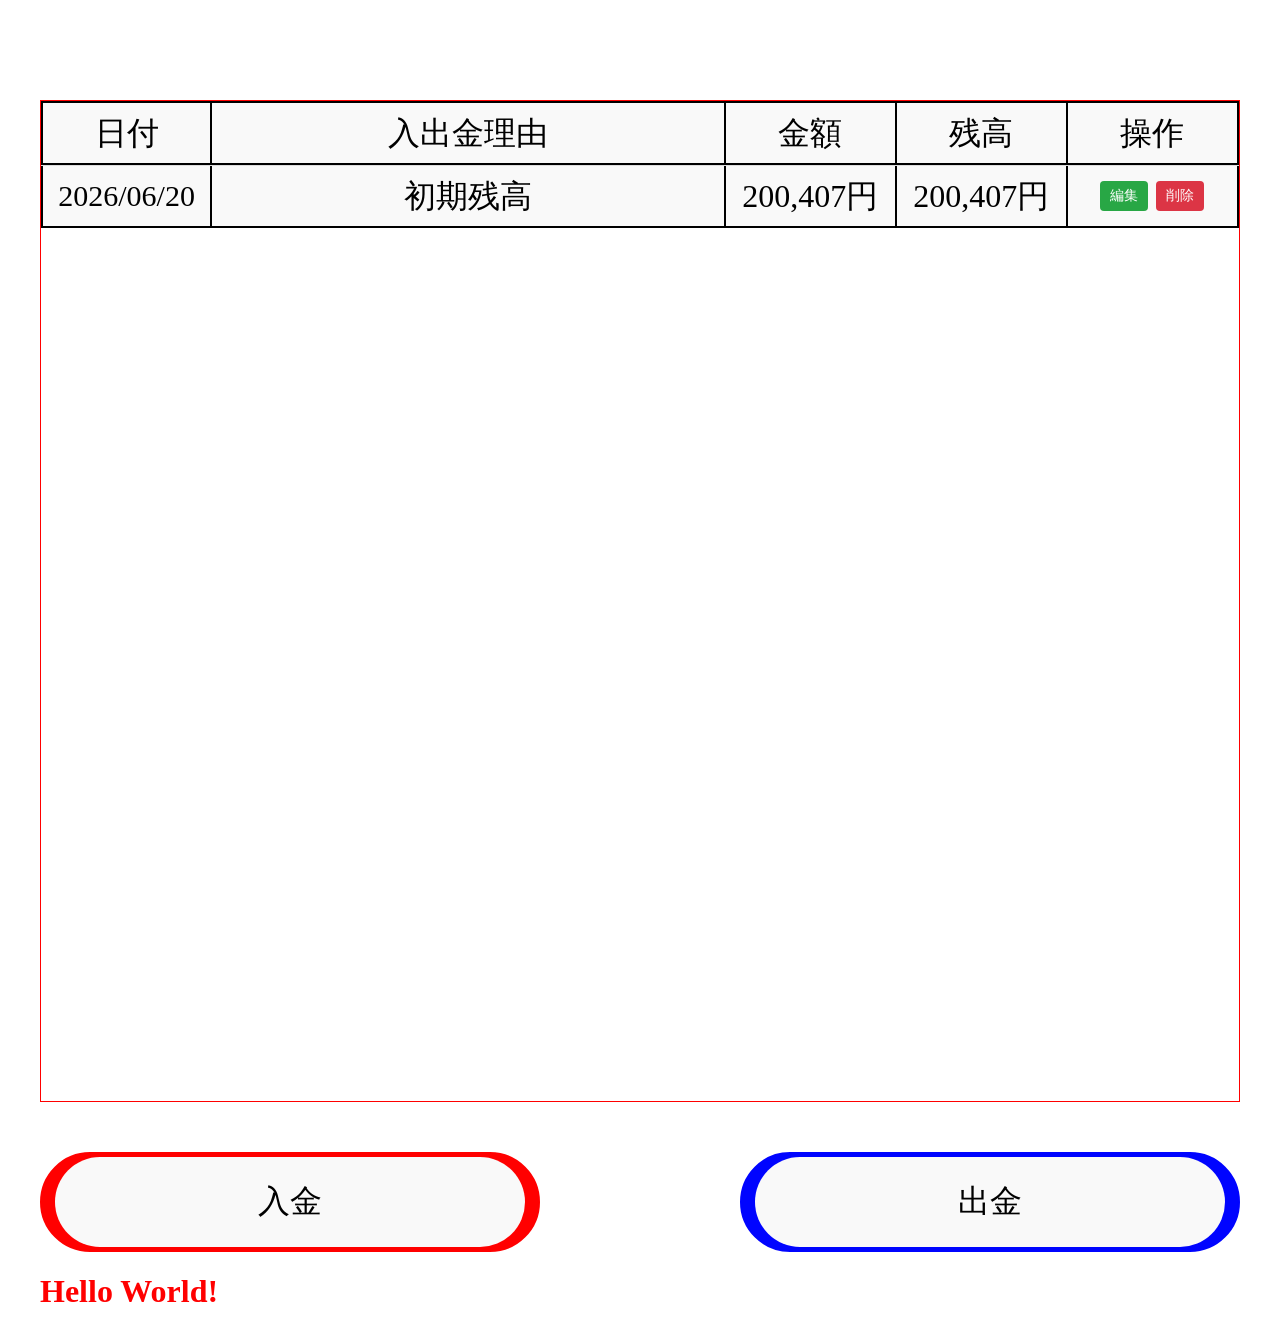
<file: お金計算/index.html>
<!DOCTYPE html>
<html lang="ja">
<head>
    <meta charset="UTF-8">
    <meta name="viewport" content="width=device-width, initial-scale=1.0">
    <link rel="stylesheet" href="style.css">
    <title>Document</title>
</head>
<body>
<div class="wrapper">

    <div class="grid-container-sbp-wrap">
        <!-- ここでお金の残高とかを表示する部分の大枠を作る。小さな画面になっても潰れないように。 -->
        <div class="grid-container-sbp">
            <div class="grid-item1">日付</div>
            <div class="grid-item2">入出金理由</div>
            <div class="grid-item3">金額</div>
            <div class="grid-item4">残高</div>
            <div class="grid-item5">操作</div>
        </div>
        <!--ここに保存されたデータが自動で追加されていく  -->
        <div id="kaikeibo-list"></div>
    </div>

    <div class="nyushutsu-container">
        <div class="nyushutsu-block nyukin-block">
            <button type="button" class="nyushutsu-item1">
                <div class="nyushutsu-text1">入金</div>
                <div class="nyushutsu-padding1"></div> 
            </button>
                
            <div class="input-box">
                <input type="text" placeholder="入金理由" class="input-reason">
                <input type="number" placeholder="金額" class="input-price">
                <button type="button" class="submit-btn">確定</button>
            </div>
        </div>
        
        <div class="nyushutsu-block shukkin-block">
            <button type="button" class="nyushutsu-item2">
                <div class="nyushutsu-text2">出金</div>
                <div class="nyushutsu-padding2"></div>
            </button>

            <div class="input-box">
                <input type="text" placeholder="引き出し理由" class="input-reason">
                <input type="number" placeholder="金額" class="input-price">
                <button type="button" class="submit-btn2">確定</button>
            </div>
        </div>
    </div>

    <h1 class="Hello">Hello World!</h1>
</div>
<script src="script.js"></script>
</body>
</html>
</file>
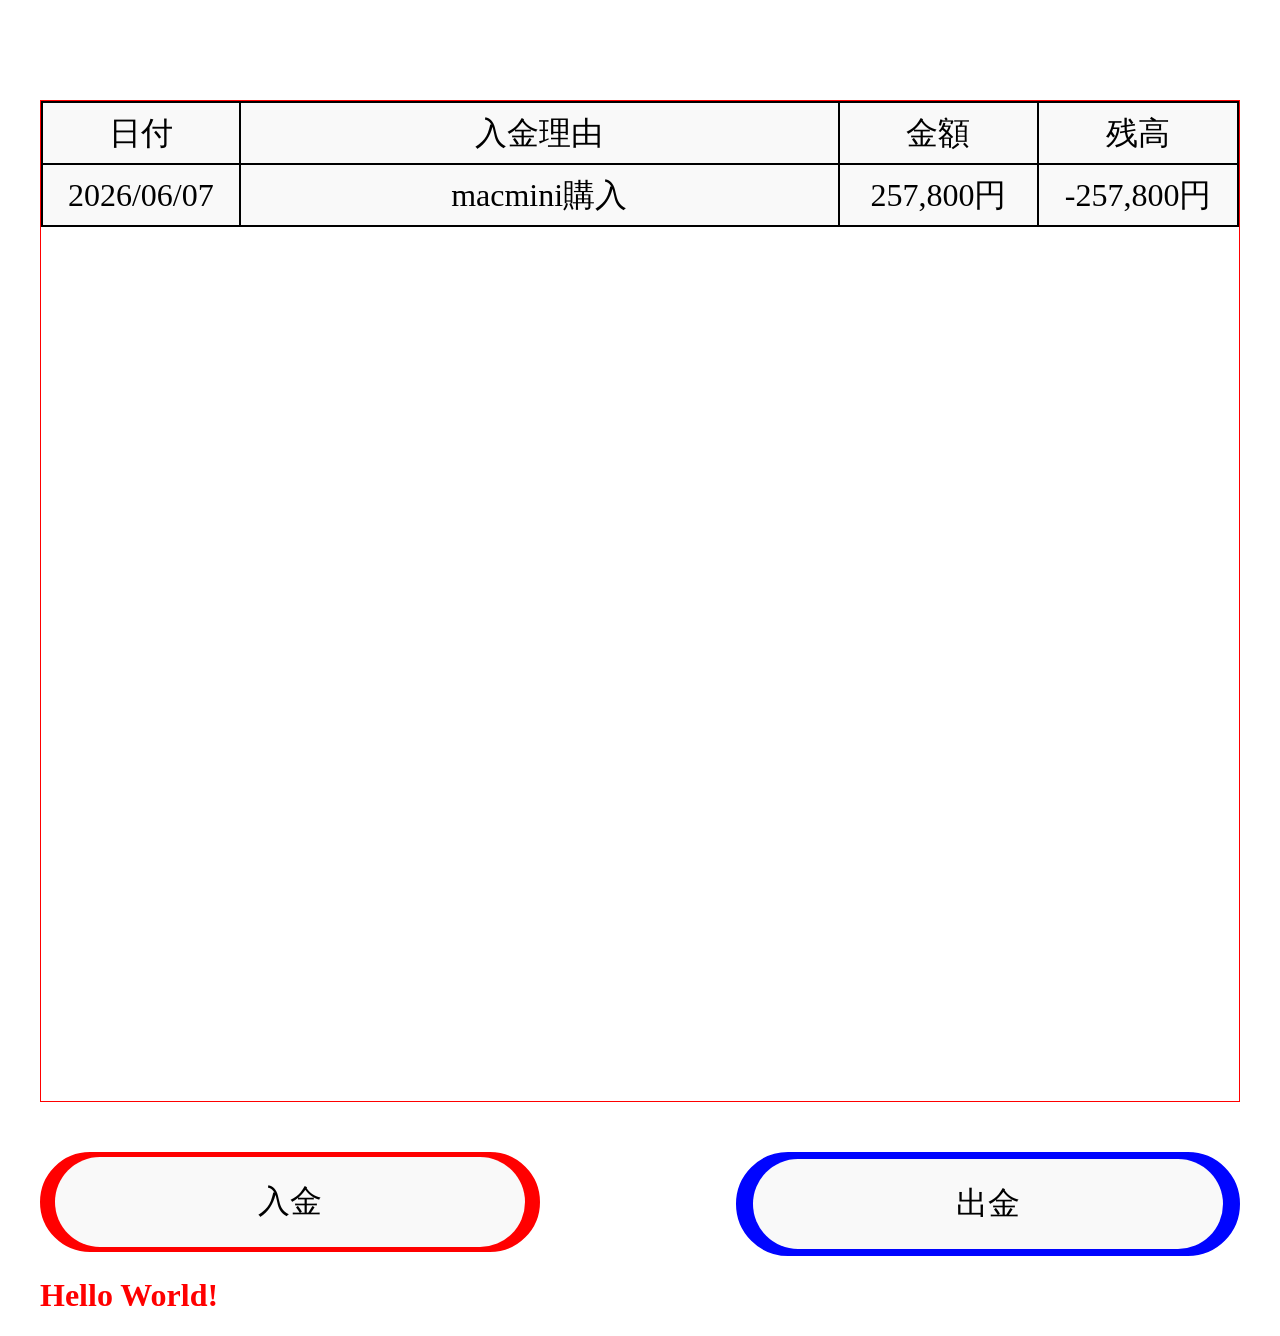
<file: プログラミング/お金計算/index.html>
<!DOCTYPE html>
<html lang="ja">
<head>
    <meta charset="UTF-8">
    <meta name="viewport" content="width=device-width, initial-scale=1.0">
    <link rel="stylesheet" href="style.css">
    <title>Document</title>
</head>
<body>
<div class="wrapper">

    <div class="grid-container-sbp-wrap">
        <!-- ここでお金の残高とかを表示する部分の大枠を作る。小さな画面になっても潰れないように。 -->
        <div class="grid-container-sbp">
            <div class="grid-item1">日付</div>
            <div class="grid-item2">入金理由</div>
            <div class="grid-item3">金額</div>
            <div class="grid-item3">残高</div>
            <div class="grid-data1">2026/06/07</div>
            <div class="grid-data2">macmini購入</div>
            <div class="grid-data3">257,800円</div>
            <div class="grid-data4">-257,800円</div>
        </div>
    </div>

    <div class="nyushutsu-container" id="buttonContainer">
        <button type="button" class="nyushutsu-item1" id="nyukinBtn">
            <div class="nyushutsu-text1">入金</div></button>
        <div class="nyushutsu-item2"><div class="nyushutsu-text2">出金</div></div>
    </div>

    <h1 class="Hello">Hello World!</h1>
</div>
</body>
</html>
</file>
<file: お金計算/style.css>
.wrapper {
    max-width: 1200px;
    width: 100%;
    height: 100%;
    margin: 0 auto;
}

.grid-container-sbp-wrap{
    border: 1px solid #ff0000;
    margin-top: 100px;
    height: 1000px;
}

.grid-container-sbp-wrap.active{
    height: 700px;
}

.grid-container-sbp{
    display: grid;
    grid-template-columns: 1fr 3fr 1fr 1fr 1fr;
    /* gap: 0; */
    /* width:  1200px; */
    width: 100%;
    /* height: 60px; */
    line-height: 60px;
    margin: 0 auto;
    /* margin: 100px auto 0;   */
    /* position: absolute; */
    /* bottom: 4px; */
    /* left: 50%;
    transform: translateX(-50%); */
   background-color: #f9f9f9;
}

#kaikeibo-list > div {
    display: grid;
    grid-template-columns: 1fr 3fr 1fr 1fr 1fr;
    width: 100%;
    line-height: 60px;
    margin: 0 auto;
    background-color: #f9f9f9;

    border-top: 1px solid #ddd;
}

.action-box {
    display: flex;
    justify-content: center;
    align-items: center;
    gap: 8px;
    height: 60px;
    border: 2px solid black;
    border-left: none;
    border-top: none;
}

.edit-btn, .delete-btn {
    height: 30px;
    line-height: 30px;
    padding: 0 10px;
    border: none;
    border-radius: 4px;
    font-size: 14px;
    font-family: "kiwi Maru", serif;
    cursor: pointer;
    color: #fff;
}

.edit-btn { background-color: #28a745; }
.delete-btn { background-color: #dc3545; }

.grid-item1,
.grid-item2,
.grid-item3,
.grid-item4,
.grid-item5{
    display: flex;
    border: 2px solid black;
    /* text-align: center; */
    background-color: #f9f9f9;
    justify-content: center;
    /* align-items: center; */
    font-size: 32px;
    /* border-radius: 8px; */
    /* box-shadow: 3px 3px 5px rgba(0, 0, 0, 0.2); */
    font-family: "Kiwi Maru", serif;
    font-weight: 300;
    font-style: normal;
    
    /* transition: 0.4s ease; */
}

.grid-item2,
.grid-item3,
.grid-item4,
.grid-item5{
    border-left: none;
}

/* .grid-item1,
.grid-item3,
.grid-item4{
    width: 200px;
}

.grid-item2{
    width: 590px;
} */

.grid-data1,
.grid-data2,
.grid-data3,
.grid-data4{
    display: flex;
    border: 2px solid black;
    /* text-align: center; */
    background-color: #f9f9f9;
    justify-content: center;
    /* align-items: center; */
    font-size: 32px;
    /* border-radius: 8px; */
    /* box-shadow: 3px 3px 5px rgba(0, 0, 0, 0.2); */
    font-family: "Kiwi Maru", serif;
    font-weight: 300;
    font-style: normal;
    border-top: none;
}

.grid-data2,
.grid-data3,
.grid-data4{
    border-left: none;
}

/* .nyushutsu-container{
    display: flex;
    width: 100%;
    width:  1200px;
    justify-content: space-between;
} */

.grid-data1{
    font-size: 30px;
}

.nyushutsu-item1,
.nyushutsu-item2{
    display: flex;
    border-radius: 60px;
    /* text-align: center; */
    justify-content: center;
    align-items: center;
    font-size: 32px;
    font-family: "Kiwi Maru", serif;
    font-weight: 300;
    font-style: normal;
    width: 500px;
    height: 100px;
    margin-top: 50px;

    position: relative;
}

.nyushutsu-item1{
    border: 2px solid #ff0000;
    background-color: #ff0000;
}

.nyushutsu-item2{
    border: 2px solid #0004ff;
    background-color: #0004ff;
    /* background-color: #0004ff; */
    /* margin-left: 100px; */
}

/* .nyushutsu-item1.active,
.nyushutsu-item2.active {
    margin-top: 350px;
} */

.nyushutsu-container.active{
    margin-top: 300px;
}

.nyushutsu-item1.active::before,
.nyushutsu-item2.active::before {
    content: "";
    position: absolute;
    top: -350px;
    /* left: 50%;
    transform: translateX(-50%); */
    /* width: 500px; */
    width: 1200px;
    border-radius: 60px;
    height: 346px;
}

.nyushutsu-item1.active::before {
    background-color: #ff0000;
    left: 0;
}

.nyushutsu-item2.active::before {
    background-color: #0004ff;
    right: 0;
}

.nyushutsu-padding1.active{
    /* content: ""; */
    position: absolute;
    top: -345px;
    background-color: #ffffff;
    width: 1170px;
    height: 336px;
    border-radius: 60px;
    /* top: 350px; */
    left: 15px;
}

.nyushutsu-padding2.active {
    position: absolute;
    top: -345px;
    background-color: #ffffff;
    width: 1170px;
    height: 336px;
    border-radius: 60px;
    right: 15px;
}

.nyushutsu-text1,
.nyushutsu-text2{
    display: flex;
    background-color: #f9f9f9;
    width: 470px;
    border-radius: 60px;
    height: 90px;
    /* text-align: center; */
    justify-content: center;
    align-items: center;
    cursor: pointer;
    transition: 0.2s ease;
    /* padding-top: 25px;
    padding-bottom: 25px; */
    /* z-index: 100; */
    font-size: 32px;
    font-family: "Kiwi Maru", serif;
    font-weight: 300;
    font-style: normal;
    border: none;
    /* outline: none; */
    z-index: 100;
}
.nyushutsu-text1:hover, 
.nyushutsu-text2:hover{
    text-decoration: underline;
}

.nyushutsu-text1:active,
.nyushutsu-text2:active {
    transform: scale(0.95);
}

.nyushutsu-container{
    display: flex;
    /* justify-content: center; */
    gap: 20px;
    justify-content: space-between;
    width: 100%;
}

.nyushutsu-block {
    position: relative;
}

.input-box {
    display: none;
    position: absolute;
    top: -350px;
    left: 0;
    width: 1170px;
    height: 346px;
    box-sizing: border-box;
    padding: 40px;

    flex-direction: column;
    justify-content: center;
    align-items: center;
    gap: 15px;
    z-index: 10;
}

.nyushutsu-item1.active + .input-box {
    display: flex;
    left: 0;
}
.nyushutsu-item2.active + .input-box {
    display: flex;
    left: -700px;
}

.input-reason,
.input-price {
    width: 80%;
    height: 45px;
    border-radius: 10px;
    border: 1px solid #ccc;
    padding: 0 15px;
    font-size: 18px;
    font-family: "kiwi Maru", serif;
    flex-shrink: 0;
}

.input-reason {
    margin-top: 80px;
    height: 100px;
}

.submit-btn {
    width: 50%;
    height: 50px;
    background-color: #333;
    color: #fff;
    border: none;
    border-radius: 10px;
    font-size: 18px;
    font-family: "kiwa Maru", serif;
    cursor: pointer;
    margin-top: 30px;
    flex-shrink: 0;
}

.submit-btn:hover {
    background-color: #555;
}

.submit-btn2 {
    width: 50%;
    height: 50px;
    background-color: #333;
    color: #fff;
    border: none;
    border-radius: 10px;
    font-size: 18px;
    font-family: "kiwa Maru", serif;
    cursor: pointer;
    margin-top: 30px;
    flex-shrink: 0;
}

.submit-btn2:hover {
    background-color: #555;
}

.Hello{
    color: red;
}
</file>
<file: プログラミング/お金計算/style.css>
.wrapper {
    max-width: 1200px;;
    width: 100%;
    height: 100%;
    margin: 0 auto;
}

.grid-container-sbp-wrap{
    border: 1px solid #ff0000;
    margin-top: 100px;
    height: 1000px;
}

.grid-container-sbp{
    display: grid;
    grid-template-columns: 1fr 3fr 1fr 1fr;
    /* gap: 0; */
    /* width:  1200px; */
    width: 100%;
    /* height: 60px; */
    line-height: 60px;
    margin: 0 auto;
    /* margin: 100px auto 0;   */
    /* position: absolute; */
    /* bottom: 4px; */
    /* left: 50%;
    transform: translateX(-50%); */
   background-color: #f9f9f9;
}

.grid-item1,
.grid-item2,
.grid-item3,
.grid-item4{
    display: flex;
    border: 2px solid black;
    /* text-align: center; */
    background-color: #f9f9f9;
    justify-content: center;
    /* align-items: center; */
    font-size: 32px;
    /* border-radius: 8px; */
    /* box-shadow: 3px 3px 5px rgba(0, 0, 0, 0.2); */
    font-family: "Kiwi Maru", serif;
    font-weight: 300;
    font-style: normal;
    
    /* transition: 0.4s ease; */
}

.grid-item2,
.grid-item3,
.grid-item4{
    border-left: none;
}

/* .grid-item1,
.grid-item3,
.grid-item4{
    width: 200px;
}

.grid-item2{
    width: 590px;
} */

.grid-data1,
.grid-data2,
.grid-data3,
.grid-data4{
    display: flex;
    border: 2px solid black;
    /* text-align: center; */
    background-color: #f9f9f9;
    justify-content: center;
    /* align-items: center; */
    font-size: 32px;
    /* border-radius: 8px; */
    /* box-shadow: 3px 3px 5px rgba(0, 0, 0, 0.2); */
    font-family: "Kiwi Maru", serif;
    font-weight: 300;
    font-style: normal;
    border-top: none;
}

.grid-data2,
.grid-data3,
.grid-data4{
    border-left: none;
}

.nyushutsu-container{
    display: flex;
    width: 100%;
    /* width:  1200px; */
    justify-content: space-between;
}

.nyushutsu-item1,
.nyushutsu-item2{
    display: flex;
    border-radius: 60px;
    /* text-align: center; */
    justify-content: center;
    align-items: center;
    font-size: 32px;
    font-family: "Kiwi Maru", serif;
    font-weight: 300;
    font-style: normal;
    width: 500px;
    height: 100px;
    margin-top: 50px;
}

.nyushutsu-item1{
    border: 2px solid #ff0000;
    background-color: #ff0000;
}

.nyushutsu-item2{
    border: 2px solid #0004ff;
    background-color: #0004ff;
    /* background-color: #0004ff; */
    /* margin-left: 100px; */
}

.nyushutsu-text1,
.nyushutsu-text2{
    display: flex;
    background-color: #f9f9f9;
    width: 470px;
    border-radius: 60px;
    height: 90px;
    /* text-align: center; */
    justify-content: center;
    align-items: center;
    cursor: pointer;
    transition: 0.2s ease;
    /* padding-top: 25px;
    padding-bottom: 25px; */
    /* z-index: 100; */
    font-size: 32px;
    font-family: "Kiwi Maru", serif;
    font-weight: 300;
    font-style: normal;
    border: none;
    /* outline: none; */
}
.nyushutsu-text1:hover, 
.nyushutsu-text2:hover{
    text-decoration: underline;
}

.nyushutsu-text1:active,
.nyushutsu-text2:active {
    transform: scale(0.95);
}

/* .nyushutsu-text2{
    display: flex;
    background-color: #f9f9f9;
    width: 470px;
    border-radius: 60px;
    height: 98px;
    justify-content: center;
    align-items: center;
} */
.Hello{
    color: red;
}
</file>
